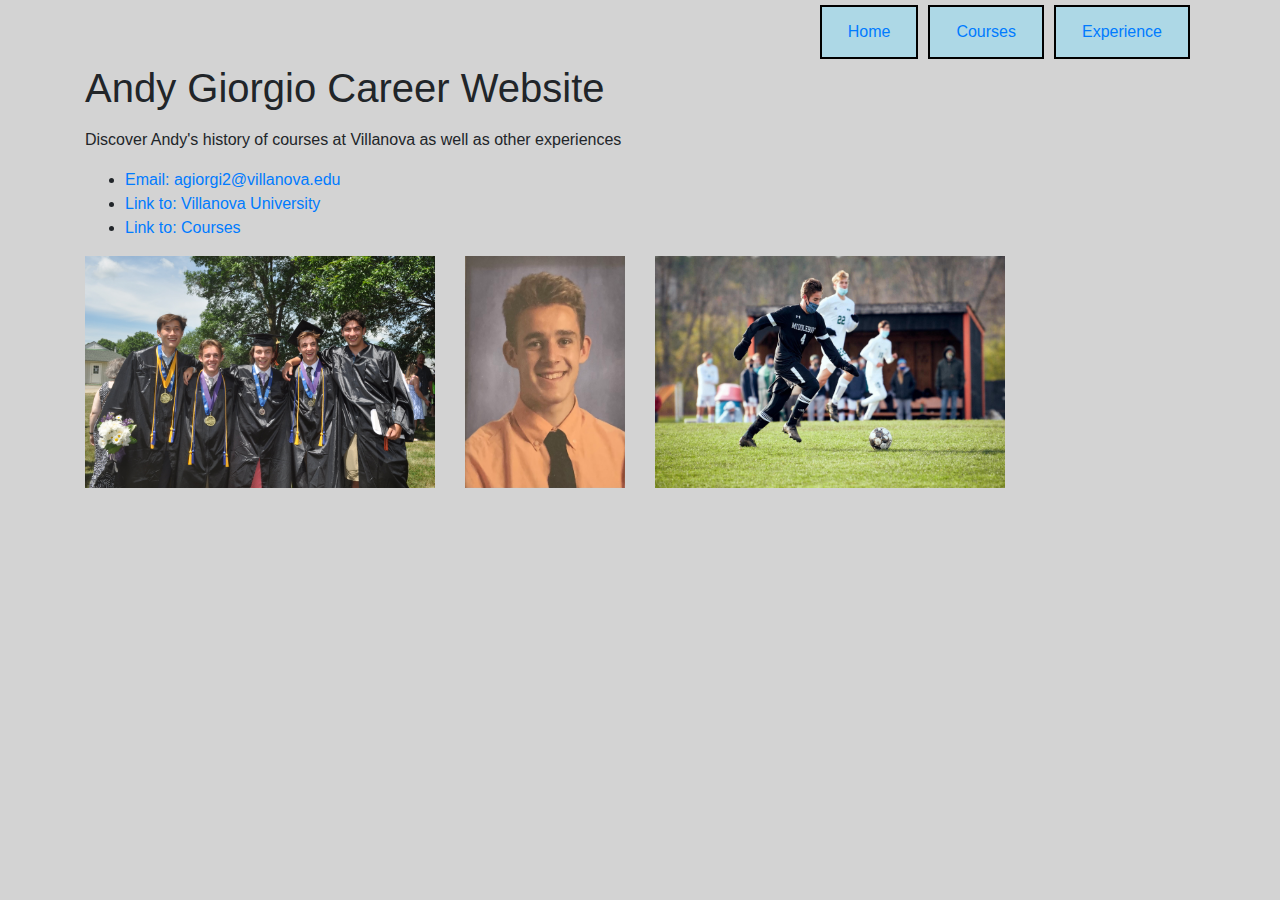
<file: hw3/index.html>
<html>
    <head>
        <title>Andy Giorgio Career Website</title>
        <link rel="stylesheet" href="https://cdn.jsdelivr.net/npm/bootstrap@4.3.1/dist/css/bootstrap.min.css" integrity="sha384-ggOyR0iXCbMQv3Xipma34MD+dH/1fQ784/j6cY/iJTQUOhcWr7x9JvoRxT2MZw1T" crossorigin="anonymous"> 
        <style>
            body {
                background-color: lightgray;
            }
            .nav-item {
            border: 2px solid black;
            padding: 5px 10px;
            margin: 5px;
            background-color: lightblue;
            }
        </style>
        <body class="container">
            <ul class="nav justify-content-end">
                <li class="nav-item"><a class="nav-link" href="index.html">Home</a></li>
                <li class="nav-item"><a class="nav-link" href="courses.html">Courses</a></li>
                <li class="nav-item"><a class="nav-link" href="experience.html">Experience</a></li>
            </ul>
            <h1>Andy Giorgio Career Website</h1>
            <div class="row mt-3">
                <p class="col-8">Discover Andy's history of courses at Villanova as well as other experiences</p>
            </div>
            <ul>
                <li><a href="mailto:agiorgi2@villanova.edu">
                    Email: agiorgi2@villanova.edu</a></li>
                <li><a href="https://www1.villanova.edu/university.html">
                    Link to: Villanova University</a></li>
                <li><a href="courses.html">Link to: Courses</a></li>
            </ul>
            <div class="row mt-3">
                <img class="col-4" src="images/DSC_1119_original.JPG"/>
                <img class="col-2" src="images/JPEG Andy.jpg"/>
                <img class="col-4" src="images/unnamed.jpg"/>
            </div>

        </body>
    </head>
</html>
</file>
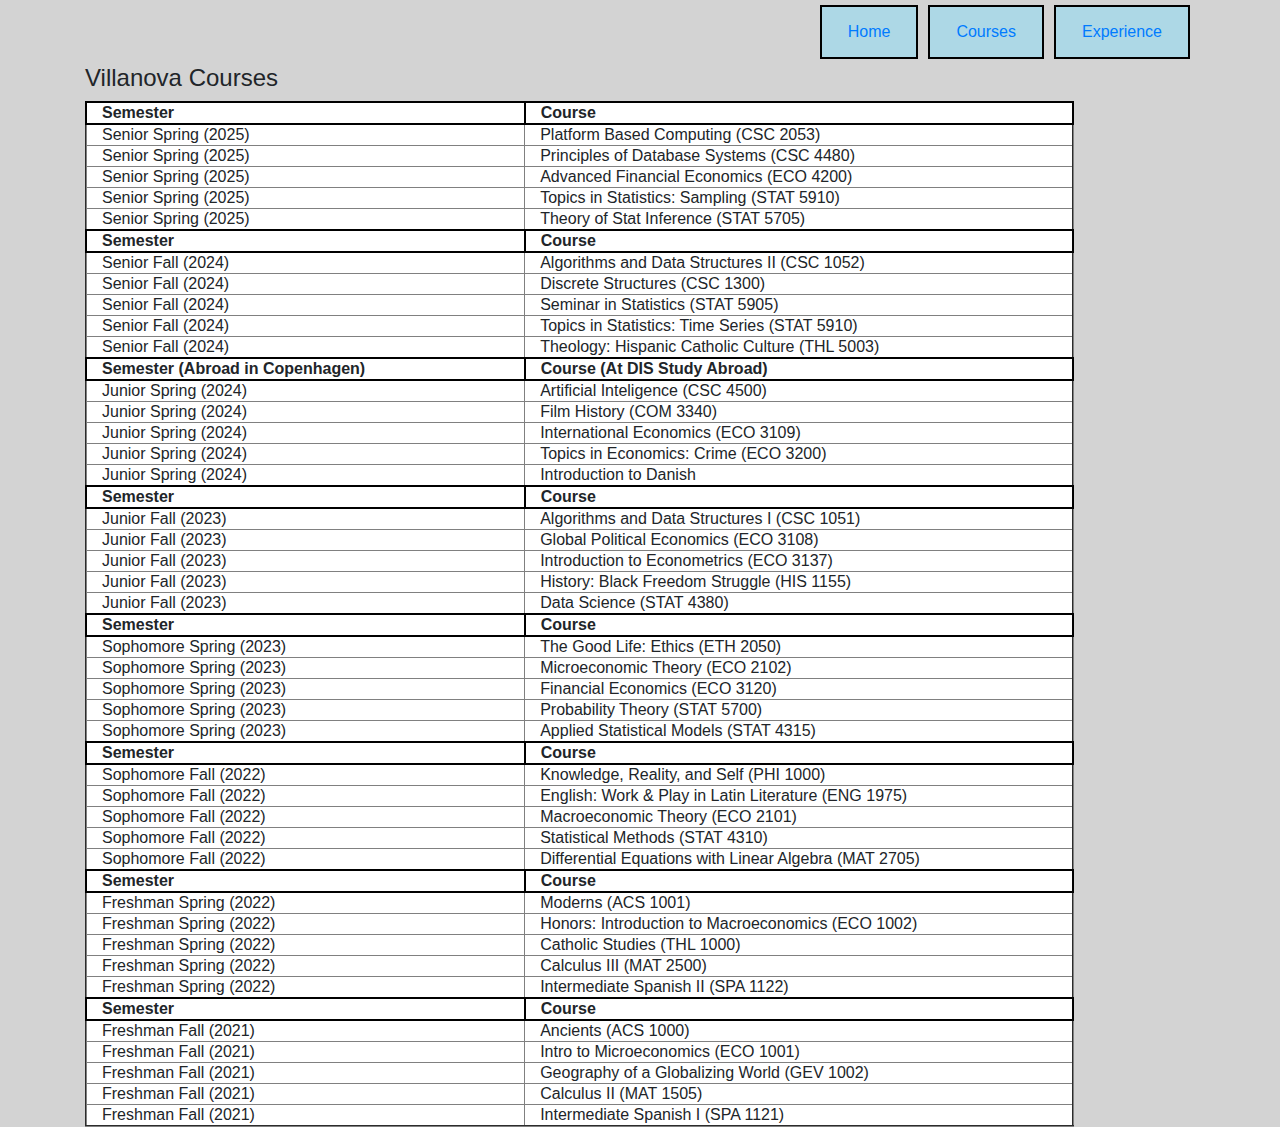
<file: hw3/courses.html>
<html>
    <head>
        <title>Course Catalog</title>
        <link rel="stylesheet" href="https://cdn.jsdelivr.net/npm/bootstrap@4.3.1/dist/css/bootstrap.min.css" integrity="sha384-ggOyR0iXCbMQv3Xipma34MD+dH/1fQ784/j6cY/iJTQUOhcWr7x9JvoRxT2MZw1T" crossorigin="anonymous">
        <style>
            th {
                border: 2px solid black;
            }
            body {
                background-color: lightgray;
            }
            .nav-item {
            border: 2px solid black;
            padding: 5px 10px;
            margin: 5px;
            background-color: lightblue;
            }
            table {
                background-color: white;
            }
        </style>
        <body class="container">
            <ul class="nav justify-content-end">
                <li class="nav-item"><a class="nav-link" href="index.html">Home</a></li>
                <li class="nav-item"><a class="nav-link" href="courses.html">Courses</a></li>
                <li class="nav-item"><a class="nav-link" href="experience.html">Experience</a></li>
            </ul>
            <table border="2">
                <h4>Villanova Courses</h4>
                <tr>
                    <th class="col-4">Semester</th>
                    <th class="col-5">Course</th>                
                </tr>
                <tr>
                    <td class="col-4">Senior Spring (2025)</td>
                    <td class="col-5">Platform Based Computing (CSC 2053)</td>
                </tr>
                <tr>
                    <td class="col-4">Senior Spring (2025)</td>
                    <td class="col-5">Principles of Database Systems (CSC 4480)</td>
                </tr>
                <tr>
                    <td class="col-4">Senior Spring (2025)</td>
                    <td class="col-5">Advanced Financial Economics (ECO 4200)</td>
                </tr>
                <tr>
                    <td class="col-4">Senior Spring (2025)</td>
                    <td class="col-5">Topics in Statistics: Sampling (STAT 5910)</td>
                </tr>
                <tr>
                    <td class="col-4">Senior Spring (2025)</td>
                    <td class="col-5">Theory of Stat Inference (STAT 5705)</td>
                </tr>
                <tr>
                    <th class="col-4">Semester</th>
                    <th class="col-5">Course</th>                
                </tr>
                <tr>
                    <td class="col-4">Senior Fall (2024)</td>
                    <td class="col-5">Algorithms and Data Structures II (CSC 1052)</td>
                </tr>
                <tr>
                    <td class="col-4">Senior Fall (2024)</td>
                    <td class="col-5">Discrete Structures (CSC 1300)</td>
                </tr>
                <tr>
                    <td class="col-4">Senior Fall (2024)</td>
                    <td class="col-5">Seminar in Statistics (STAT 5905)</td>
                </tr>
                <tr>
                    <td class="col-4">Senior Fall (2024)</td>
                    <td class="col-5">Topics in Statistics: Time Series (STAT 5910)</td>
                </tr>
                <tr>
                    <td class="col-4">Senior Fall (2024)</td>
                    <td class="col-5">Theology: Hispanic Catholic Culture (THL 5003)</td>
                </tr>
                <tr>
                    <th class="col-4">Semester (Abroad in Copenhagen)</th>
                    <th class="col-5">Course (At DIS Study Abroad)</th>                
                </tr>
                <tr>
                    <td class="col-4">Junior Spring (2024)</td>
                    <td class="col-5">Artificial Inteligence (CSC 4500)</td>
                </tr>
                <tr>
                    <td class="col-4">Junior Spring (2024)</td>
                    <td class="col-5">Film History (COM 3340)</td>
                </tr>
                <tr>
                    <td class="col-4">Junior Spring (2024)</td>
                    <td class="col-5">International Economics (ECO 3109)</td>
                </tr>
                <tr>
                    <td class="col-4">Junior Spring (2024)</td>
                    <td class="col-5">Topics in Economics: Crime (ECO 3200)</td>
                </tr>
                <tr>
                    <td class="col-4">Junior Spring (2024)</td>
                    <td class="col-5">Introduction to Danish</td>
                </tr>
                <tr>
                    <th class="col-4">Semester</th>
                    <th class="col-5">Course</th>                
                </tr>
                <tr>
                    <td class="col-4">Junior Fall (2023)</td>
                    <td class="col-5">Algorithms and Data Structures I (CSC 1051)</td>
                </tr>
                <tr>
                    <td class="col-4">Junior Fall (2023)</td>
                    <td class="col-5">Global Political Economics (ECO 3108)</td>
                </tr>
                <tr>
                    <td class="col-4">Junior Fall (2023)</td>
                    <td class="col-5">Introduction to Econometrics (ECO 3137)</td>
                </tr>
                <tr>
                    <td class="col-4">Junior Fall (2023)</td>
                    <td class="col-5">History: Black Freedom Struggle (HIS 1155)</td>
                </tr>
                <tr>
                    <td class="col-4">Junior Fall (2023)</td>
                    <td class="col-5">Data Science (STAT 4380)</td>
                </tr>
                <tr>
                    <th class="col-4">Semester</th>
                    <th class="col-5">Course</th>                
                </tr>
                <tr>
                    <td class="col-4">Sophomore Spring (2023)</td>
                    <td class="col-5">The Good Life: Ethics (ETH 2050)</td>
                </tr>
                <tr>
                    <td class="col-4">Sophomore Spring (2023)</td>
                    <td class="col-5">Microeconomic Theory (ECO 2102)</td>
                </tr>
                <tr>
                    <td class="col-4">Sophomore Spring (2023)</td>
                    <td class="col-5">Financial Economics (ECO 3120)</td>
                </tr>
                <tr>
                    <td class="col-4">Sophomore Spring (2023)</td>
                    <td class="col-5">Probability Theory (STAT 5700)</td>
                </tr>
                <tr>
                    <td class="col-4">Sophomore Spring (2023)</td>
                    <td class="col-5">Applied Statistical Models (STAT 4315)</td>
                </tr>
                <tr>
                    <th class="col-4">Semester</th>
                    <th class="col-5">Course</th>                
                </tr>
                <tr>
                    <td class="col-4">Sophomore Fall (2022)</td>
                    <td class="col-5">Knowledge, Reality, and Self (PHI 1000)</td>
                </tr>
                <tr>
                    <td class="col-4">Sophomore Fall (2022)</td>
                    <td class="col-5">English: Work & Play in Latin Literature (ENG 1975)</td>
                </tr>
                <tr>
                    <td class="col-4">Sophomore Fall (2022)</td>
                    <td class="col-5">Macroeconomic Theory (ECO 2101)</td>
                </tr>
                <tr>
                    <td class="col-4">Sophomore Fall (2022)</td>
                    <td class="col-5">Statistical Methods (STAT 4310)</td>
                </tr>
                <tr>
                    <td class="col-4">Sophomore Fall (2022)</td>
                    <td class="col-5">Differential Equations with Linear Algebra (MAT 2705)</td>
                </tr>
                <tr>
                    <th class="col-4">Semester</th>
                    <th class="col-5">Course</th>                
                </tr>
                <tr>
                    <td class="col-4">Freshman Spring (2022)</td>
                    <td class="col-5">Moderns (ACS 1001)</td>
                </tr>
                <tr>
                    <td class="col-4">Freshman Spring (2022)</td>
                    <td class="col-5">Honors: Introduction to Macroeconomics (ECO 1002)</td>
                </tr>
                <tr>
                    <td class="col-4">Freshman Spring (2022)</td>
                    <td class="col-5">Catholic Studies (THL 1000)</td>
                </tr>
                <tr>
                    <td class="col-4">Freshman Spring (2022)</td>
                    <td class="col-5">Calculus III (MAT 2500)</td>
                </tr>
                <tr>
                    <td class="col-4">Freshman Spring (2022)</td>
                    <td class="col-5">Intermediate Spanish II (SPA 1122)</td>
                </tr>
                <tr>
                    <th class="col-4">Semester</th>
                    <th class="col-5">Course</th>                
                </tr>
                <tr>
                    <td class="col-4">Freshman Fall (2021)</td>
                    <td class="col-5">Ancients (ACS 1000)</td>
                </tr>
                <tr>
                    <td class="col-4">Freshman Fall (2021)</td>
                    <td class="col-5">Intro to Microeconomics (ECO 1001)</td>
                </tr>
                <tr>
                    <td class="col-4">Freshman Fall (2021)</td>
                    <td class="col-5">Geography of a Globalizing World (GEV 1002)</td>
                </tr>
                <tr>
                    <td class="col-4">Freshman Fall (2021)</td>
                    <td class="col-5">Calculus II (MAT 1505)</td>
                </tr>
                <tr>
                    <td class="col-4">Freshman Fall (2021)</td>
                    <td class="col-5">Intermediate Spanish I (SPA 1121)</td>
                </tr>
            </table>
        </body>
    </head>
</html>
</file>
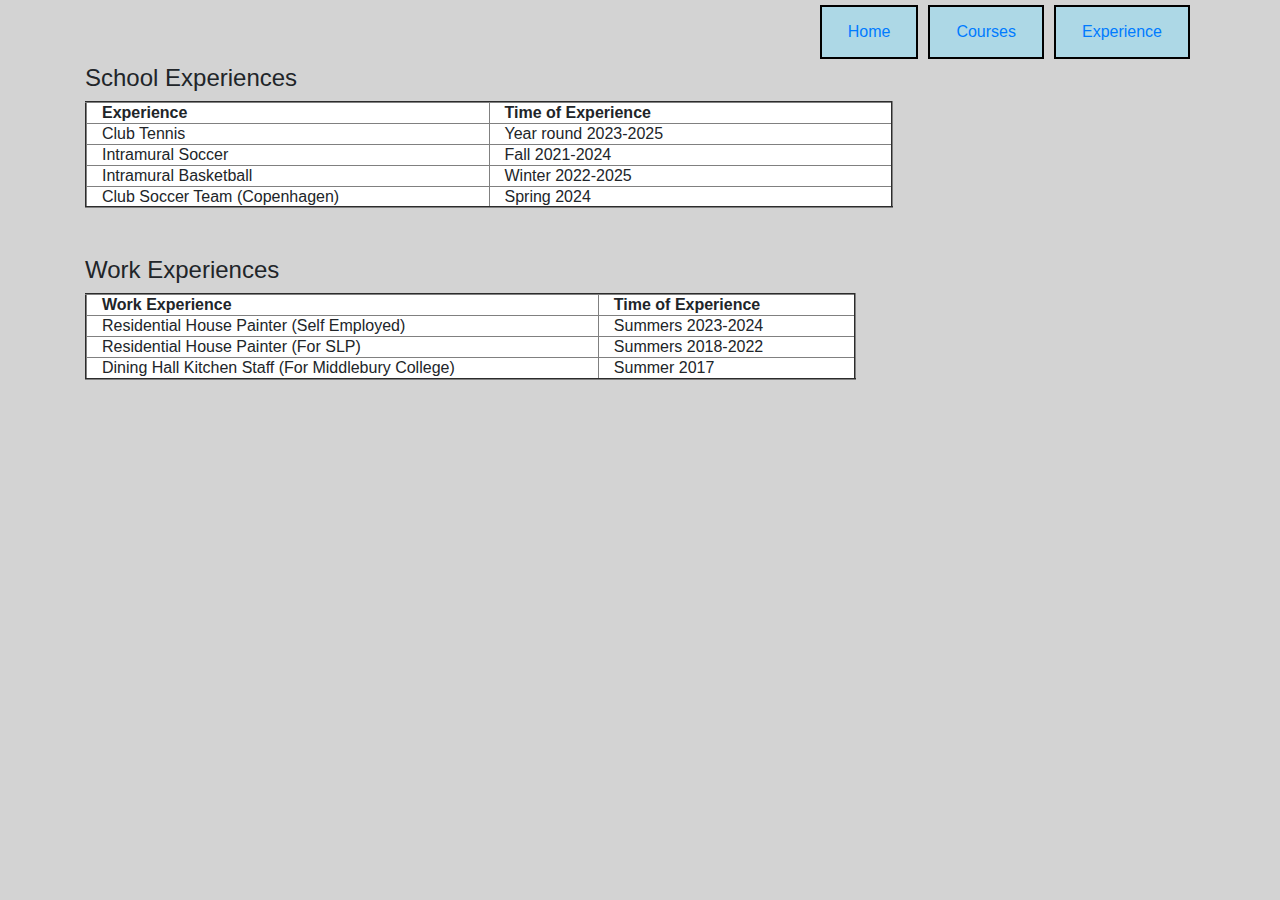
<file: hw3/experience.html>
<html>
    <head>
        <title>Course Catalog</title>
        <link rel="stylesheet" href="https://cdn.jsdelivr.net/npm/bootstrap@4.3.1/dist/css/bootstrap.min.css" integrity="sha384-ggOyR0iXCbMQv3Xipma34MD+dH/1fQ784/j6cY/iJTQUOhcWr7x9JvoRxT2MZw1T" crossorigin="anonymous"> 
        <style>
            body {
                background-color: lightgray;
            }
            .nav-item {
            border: 2px solid black;
            padding: 5px 10px;
            margin: 5px;
            background-color: lightblue;
            }
            table {
                background-color: white;
            }
        </style>
        <body class="container">
            <ul class="nav justify-content-end">
                <li class="nav-item"><a class="nav-link" href="index.html">Home</a></li>
                <li class="nav-item"><a class="nav-link" href="courses.html">Courses</a></li>
                <li class="nav-item"><a class="nav-link" href="experience.html">Experience</a></li>
            </ul>
            <table border="2">
                <h4>School Experiences</h4>
                <tr>
                    <th class="col-4">Experience</th>
                    <th class="col-4">Time of Experience</th>                
                </tr>
                <tr>
                    <td class="col-4">Club Tennis</td>
                    <td class="col-4">Year round 2023-2025</td>
                </tr>
                <tr>
                    <td class="col-4">Intramural Soccer</td>
                    <td class="col-4">Fall 2021-2024</td>
                </tr>
                <tr>
                    <td class="col-4">Intramural Basketball</td>
                    <td class="col-4">Winter 2022-2025</td>
                </tr>
                <tr>
                    <td class="col-4">Club Soccer Team (Copenhagen)</td>
                    <td class="col-4">Spring 2024</td>
                </tr>
                <tr>
            </table>
            <div class="row mt-5">
            </div>
            <table border="2">
                <h4>Work Experiences</h4>
                <tr>
                    <th class="col-6">Work Experience</th>
                    <th class="col-3">Time of Experience</th>                
                </tr>
                <tr>
                    <td class="col-6">Residential House Painter (Self Employed)</td>
                    <td class="col-3">Summers 2023-2024</td>
                </tr>
                <tr>
                    <td class="col-6">Residential House Painter (For SLP)</td>
                    <td class="col-3">Summers 2018-2022</td>
                </tr>
                <tr>
                    <td class="col-6">Dining Hall Kitchen Staff (For Middlebury College)</td>
                    <td class="col-3">Summer 2017</td>
                </tr>
            </table>
        </body>
    </head>
</html>
</file>
